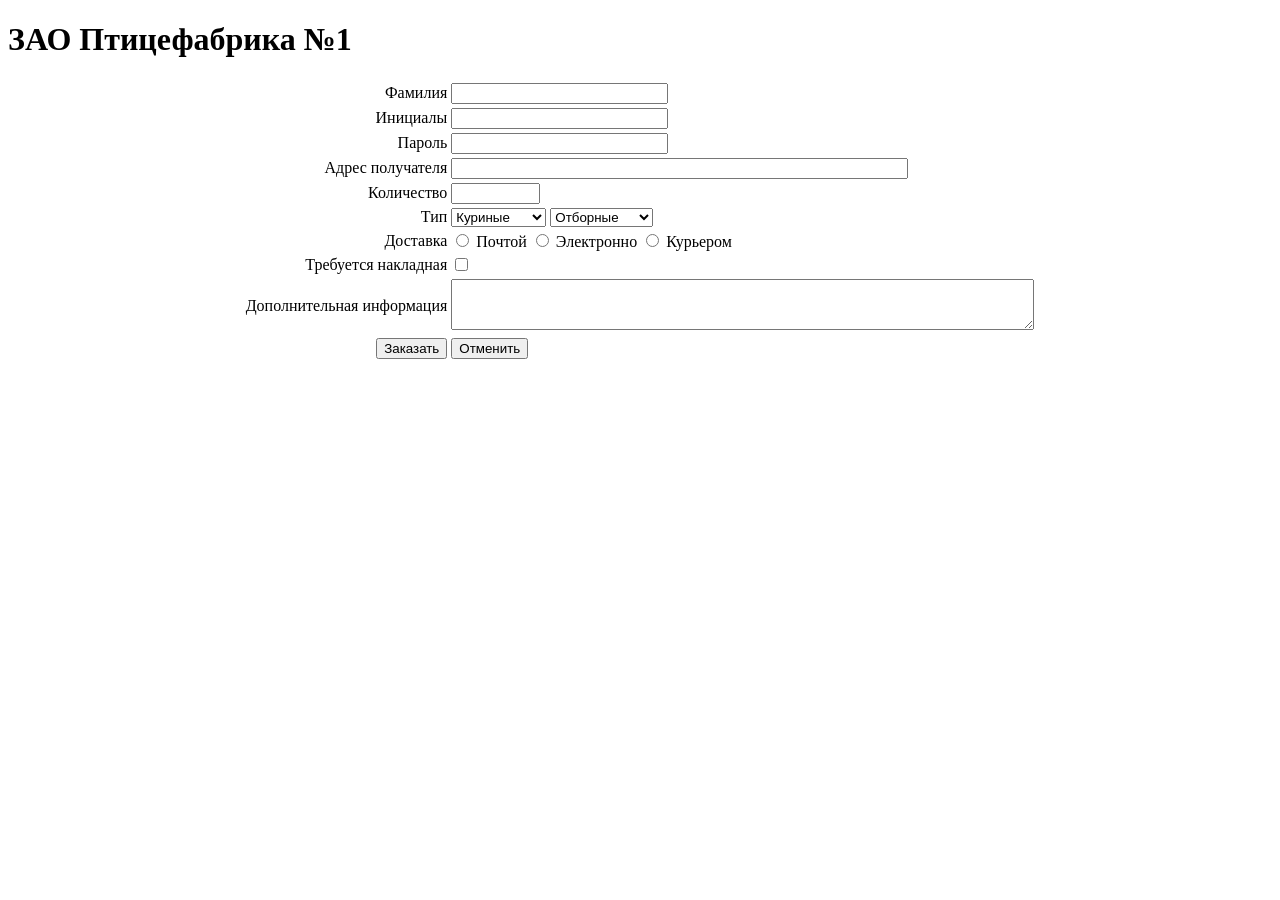
<file: Zadanie-2-3-A.html>
<!DOCTYPE html>
<html lang="en">
<head>
    <meta charset="UTF-8">
    <meta name="viewport" content="width=device-width, initial-scale=1.0">
    <title>Задание 2.3</title>
</head>

<body>
    <form>
        <h1>ЗАО Птицефабрика №1</h1>
        <table align="center">
          <tr>
            <td align="right">Фамилия</td>
            <td align="left"><input type="text" size="25"/></td>
          </tr>
          <tr>
            <td align="right">Инициалы</td>
            <td align="left"><input type="text" size="25"/></td>
          </tr>
          <tr>
            <td align="right">Пароль</td>
            <td align="left"><input type="password" size="25"/></td>
          </tr>
          <tr>
            <td align="right">Адрес получателя</td>
            <td align="left"><input type="text" size="55"/></td>
          </tr>
          <tr>
            <td align="right">Количество</td>
            <td align="left"><input type="text" size="9"/></td>
          </tr>
          <tr>
            <td align="right">Тип</td>
            <td align="left">
                <select>
                    <option>Куриные</option>
                    <option>Не куриные</option>
                </select>
                <select>
                    <option>Отборные</option>
                    <option>Не отборные</option>
                </select>
            </td>
          </tr>
          <tr>
            <td align="right">Доставка</td>
            <td align="left">
                <input type="radio"/>
                Почтой
                <input type="radio"/>
                Электронно
                <input type="radio"/>
                Курьером
            </td>
          </tr>
          <tr>
            <td align="right">Требуется накладная</td>
            <td align="left"><input type="checkbox"/></td>
          </tr>
          <tr>
            <td align="right">Дополнительная информация</td>
            <td align="left"><textarea cols="70" rows="3"></textarea></td>
          </tr>
          <tr>
            <td align="right"><button>Заказать</button></td>
            <td align="left"><button>Отменить</button></td>
          </tr>
        </table>
    </form>
</body>
</html>
</file>
